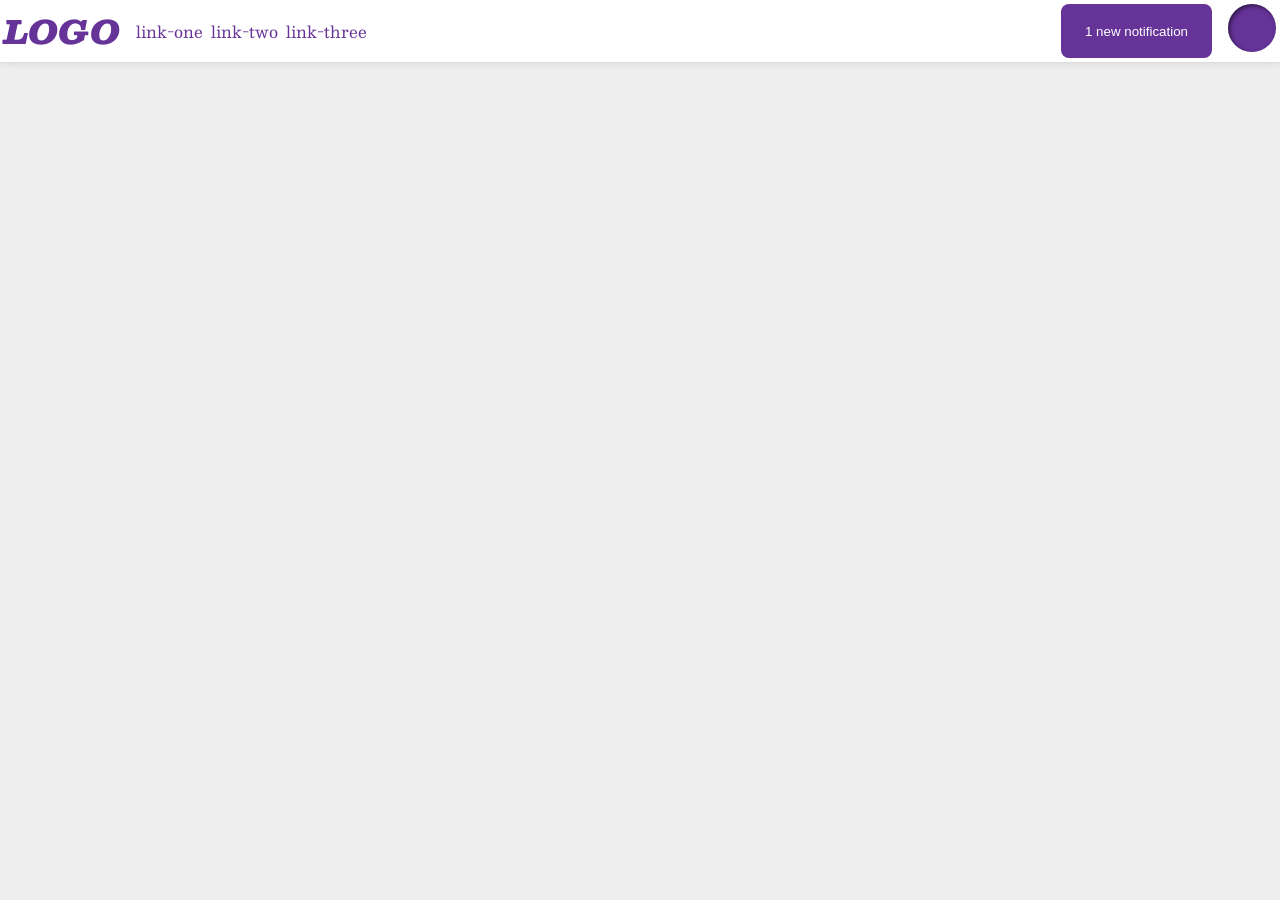
<file: foundations/flex/03-flex-header-2/index.html>
<!DOCTYPE html>
<html lang="en">
  <head>
    <meta charset="UTF-8">
    <meta http-equiv="X-UA-Compatible" content="IE=edge">
    <meta name="viewport" content="width=device-width, initial-scale=1.0">
    <title>Flex Header 2</title>
    <link rel="stylesheet" href="style.css">
  </head>
  <body>
    <div class="header">
      <div class="left">
      <div class="logo">
        LOGO
      </div>
      <ul class="links">
        <li><a href="https://google.com">link-one</a></li>
        <li><a href="https://google.com">link-two</a></li>
        <li><a href="https://google.com">link-three</a></li>
      </ul>
      </div>
      <div class="right">
      <button class="notifications">
        1 new notification
      </button>
      <div class="profile-image"></div>
    </div>
    </div>
  </body>
</html>
</file>
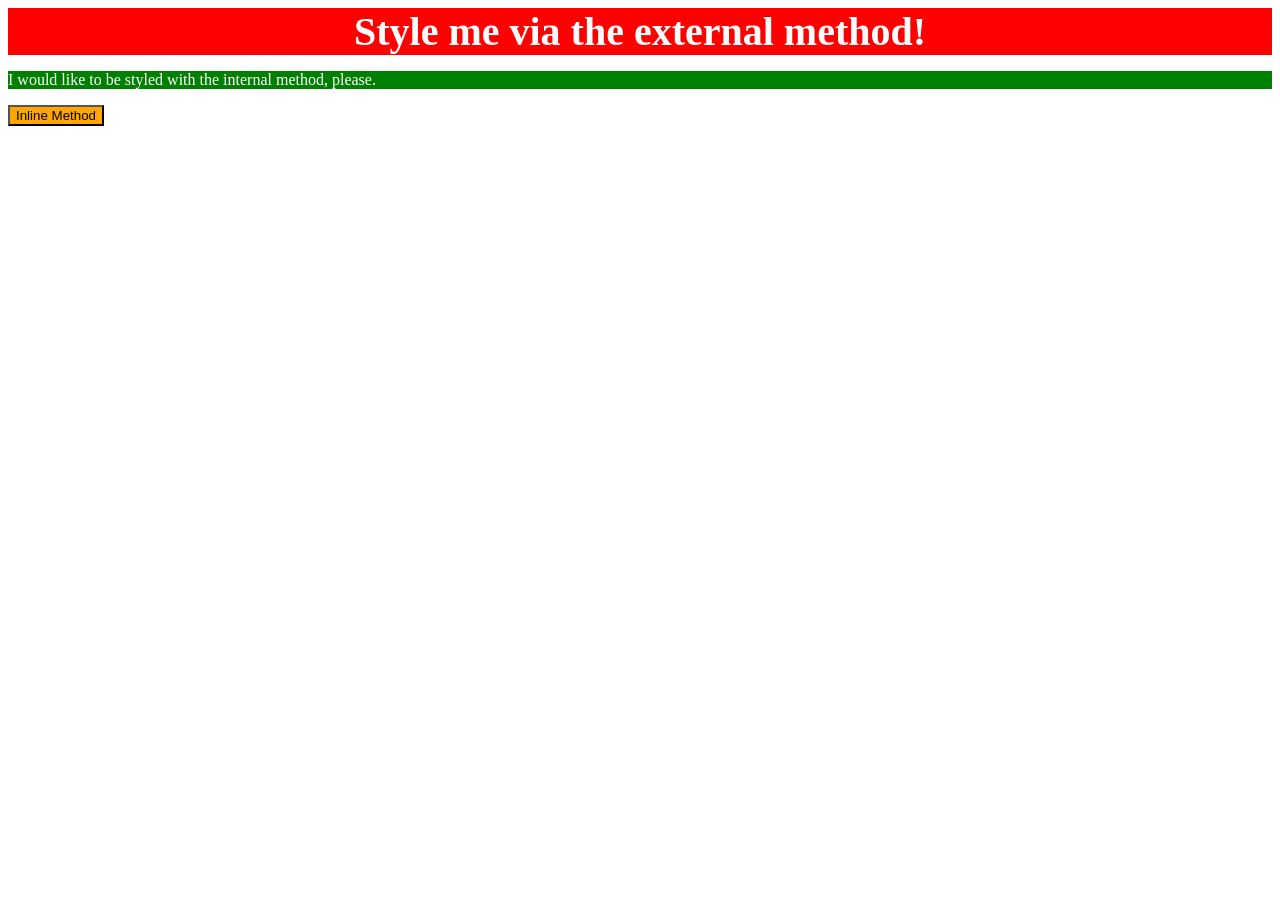
<file: foundations/intro-to-css/01-css-methods/index.html>
<!DOCTYPE html>
<html lang="en">
  <head>
    <meta charset="UTF-8">
    <meta http-equiv="X-UA-Compatible" content="IE=edge">
    <meta name="viewport" content="width=device-width, initial-scale=1.0">
    <title>Methods for Adding CSS</title>
    <link rel="stylesheet" href="style.css">

    <style>
      p{
        background-color: green;
        color: white;
      }
    </style>
  </head>
  <body>
    <div>Style me via the external method!</div>
    <p>I would like to be styled with the internal method, please.</p>
    <button style="background-color: orange;">Inline Method</button>
  </body>
</html>
</file>
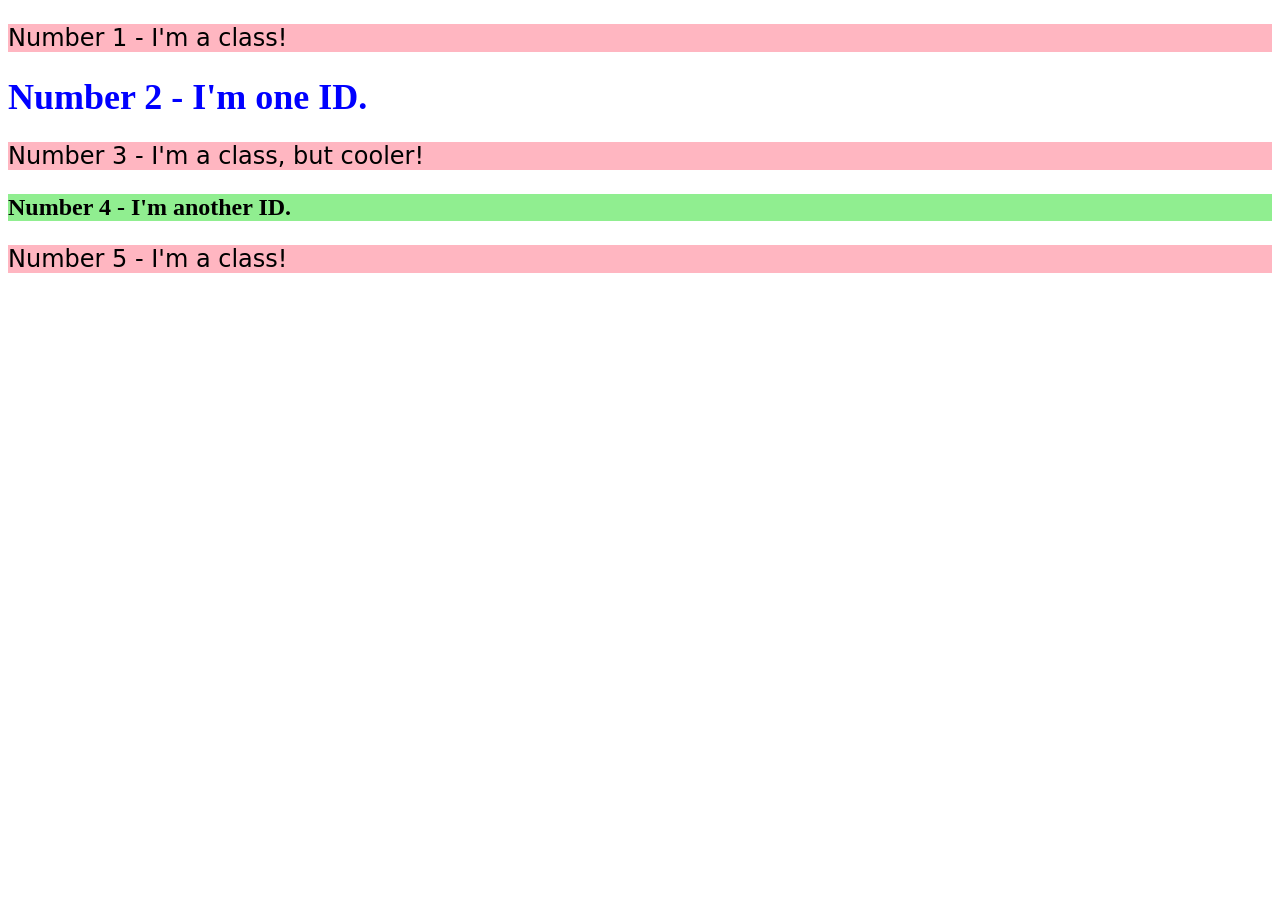
<file: foundations/intro-to-css/02-class-id-selectors/index.html>
<!DOCTYPE html>
<html lang="en">
  <head>
    <meta charset="UTF-8">
    <meta http-equiv="X-UA-Compatible" content="IE=edge">
    <meta name="viewport" content="width=device-width, initial-scale=1.0">
    <title>Class and ID Selectors</title>
    <link rel="stylesheet" href="style.css">
  </head>
  <body>
    <p class="lightpink_block">Number 1 - I'm a class!</p>
    <div id="blue_block">Number 2 - I'm one ID.</div>
    <p class="lightpink_block">Number 3 - I'm a class, but cooler!</p>
    <div id="green_block">Number 4 - I'm another ID.</div>
    <p class="lightpink_block">Number 5 - I'm a class!</p>
  </body>
</html>
</file>
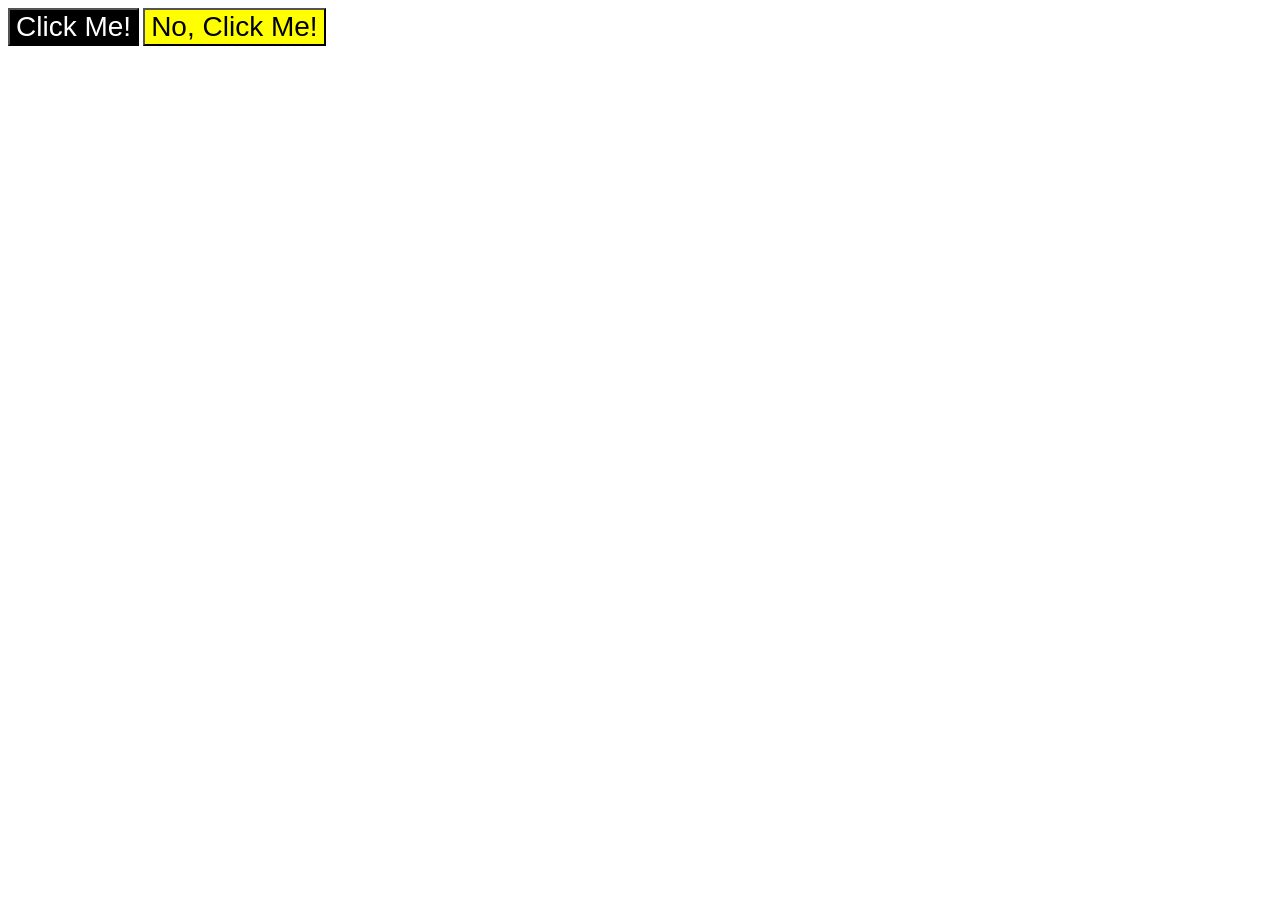
<file: foundations/intro-to-css/03-grouping-selectors/index.html>
<!DOCTYPE html>
<html lang="en">
  <head>
    <meta charset="UTF-8">
    <meta http-equiv="X-UA-Compatible" content="IE=edge">
    <meta name="viewport" content="width=device-width, initial-scale=1.0">
    <title>Grouping Selectors</title>
    <link rel="stylesheet" href="style.css">
  </head>
  <body>
    <button class="click">Click Me!</button>
    <button class="no-click">No, Click Me!</button>
  </body>
</html>
</file>
<file: foundations/flex/03-flex-header-2/style.css>
/* this is some magical font-importing.  
you'll learn about it later. */
@import url('https://fonts.googleapis.com/css2?family=Besley:ital,wght@0,400;1,900&display=swap');

body {
  margin: 0;
  background: #eee;
  font-family: Besley, serif;
}

.header {
  background: white;
  border-bottom: 1px solid #ddd;
  box-shadow: 0 0 8px rgba(0,0,0,.1);
  display: flex;
  justify-content: space-between;
  padding: 4px;
}

.profile-image {
  background: rebeccapurple;
  box-shadow: inset 2px 2px 4px rgba(0,0,0,.5);
  border-radius: 50%;
  width: 48px;
  height: 48px;

  
}

.logo {
  color: rebeccapurple;
  font-size: 32px;
  font-weight: 900;
  font-style: italic;
}

button {
  border: none;
  border-radius: 8px;
  background: rebeccapurple;
  color: white;
  padding: 8px 24px;
}

a {
  /* this removes the line under our links */
  text-decoration: none;
  color: rebeccapurple;
}

ul {
  list-style-type: none;
  display: flex;
  justify-content: flex-start;
  align-items: center;
  gap: 8px;
  margin: 0;
  padding: 0;
}

.left, .right{
  display: flex;
  justify-content: center;
  gap: 16px;
}
</file>
<file: foundations/intro-to-css/01-css-methods/style.css>
div{
    background-color: red;
    color: white;
    font-weight: bold;
    text-align: center;
    font-size: 40px;

}
</file>
<file: foundations/intro-to-css/02-class-id-selectors/style.css>
/* Add CSS Styling */

.lightpink_block{
    background-color: lightpink;
    font-family:Verdana, 'DejaVu Sans', sans-serif;
    font-size: 24px;
}

#blue_block{
    color: blue;
    font-size: 36px;
    font-weight: bold;
}

#green_block{
    background-color: lightgreen;
    font-weight: bold;
    font-size: 24px;
}
</file>
<file: foundations/intro-to-css/03-grouping-selectors/style.css>
/* Add CSS Styling */
.click,
.no-click{
    font-size: 28px;
    font-family: Helvetica, 'Times New Roman', sans-serif;
}

.click{
    background-color: black;
    color: white;
}

.no-click{
    background-color: yellow;
}
</file>
